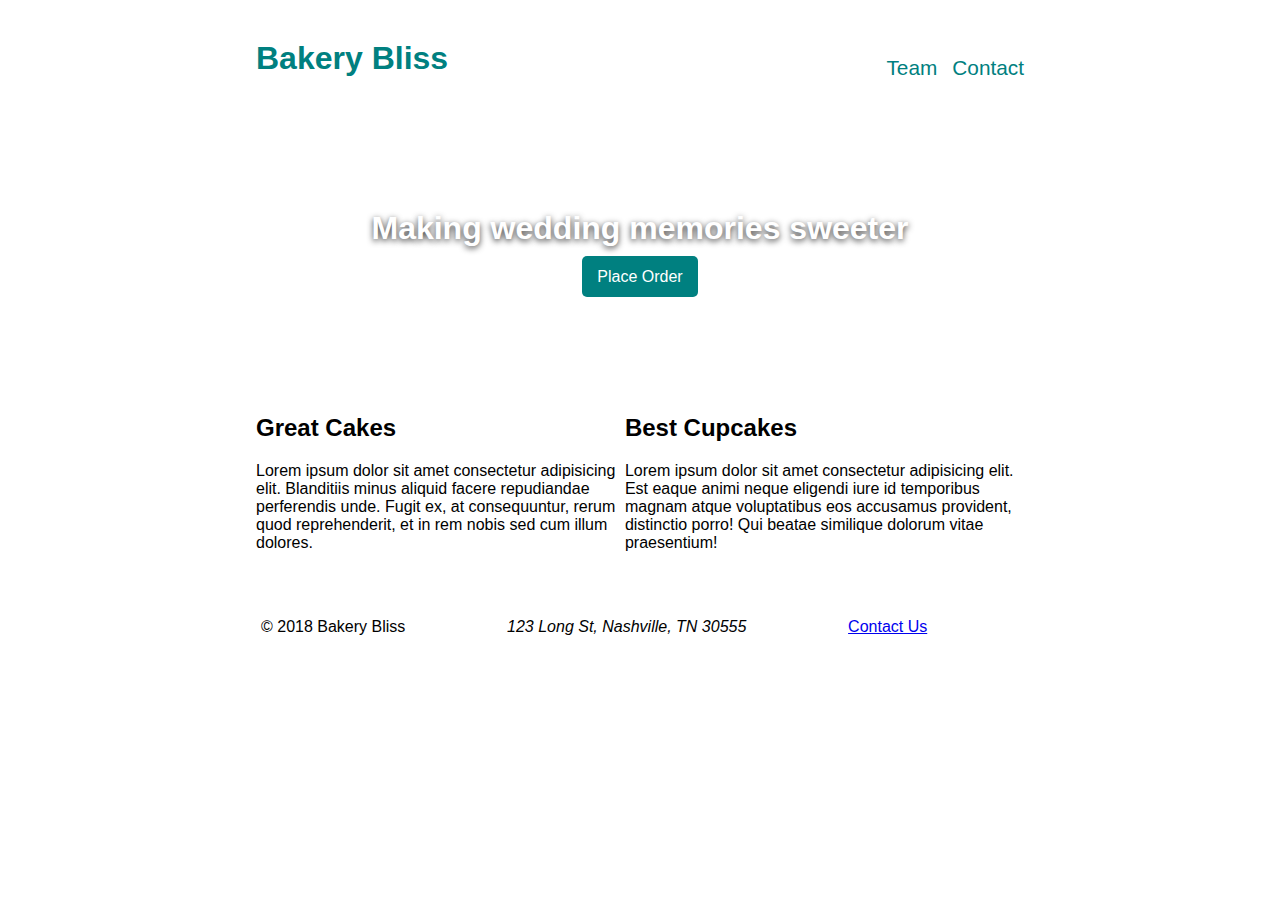
<file: index.html>
<!DOCTYPE html>
<html lang="en">
  <head>
    <meta charset="utf-8">
    <title>Bakery Bliss</title>
    <meta name="viewport" content="width=device-width, initial-scale=1.0">

    <!-- styles -->
    <link rel="stylesheet" type="text/css" href="./styles/index.processed.css">

  </head>
  <body>

    <header>
      <div id="logo"><a href="./index.html">Bakery Bliss</a></div>
      <nav>
          <ul>
              <li><a href="./team.html">Team</a>
              <li><a href="./contact.html">Contact</a>
          </ul>
      </nav>
    </header>
    <div class="hero">
      <h1>Making wedding memories sweeter</h1>
      <p><a href="./contact.html" class="button">Place Order</a></p>
    </div>
    <div class="wrap">
      <main>
          <article>
              <h2>Great Cakes</h2>
              <p>Lorem ipsum dolor sit amet consectetur adipisicing elit. Blanditiis minus aliquid facere repudiandae perferendis unde. Fugit ex, at consequuntur, rerum quod reprehenderit, et in rem nobis sed cum illum dolores.</p>
          </article>
          <article>
              <h2>Best Cupcakes</h2>
              <p>Lorem ipsum dolor sit amet consectetur adipisicing elit. Est eaque animi neque eligendi iure id temporibus magnam atque voluptatibus eos accusamus provident, distinctio porro! Qui beatae similique dolorum vitae praesentium!</p>
          </article>
      </main>

      <footer>
          <p>&copy; 2018 Bakery Bliss</p>
          <address>
              123 Long St, Nashville, TN 30555
          </address>
          <p><a href="mailto:me@myemail.com">Contact Us</a></p>
      </footer>
    </div>

  </body>
</html>
</file>
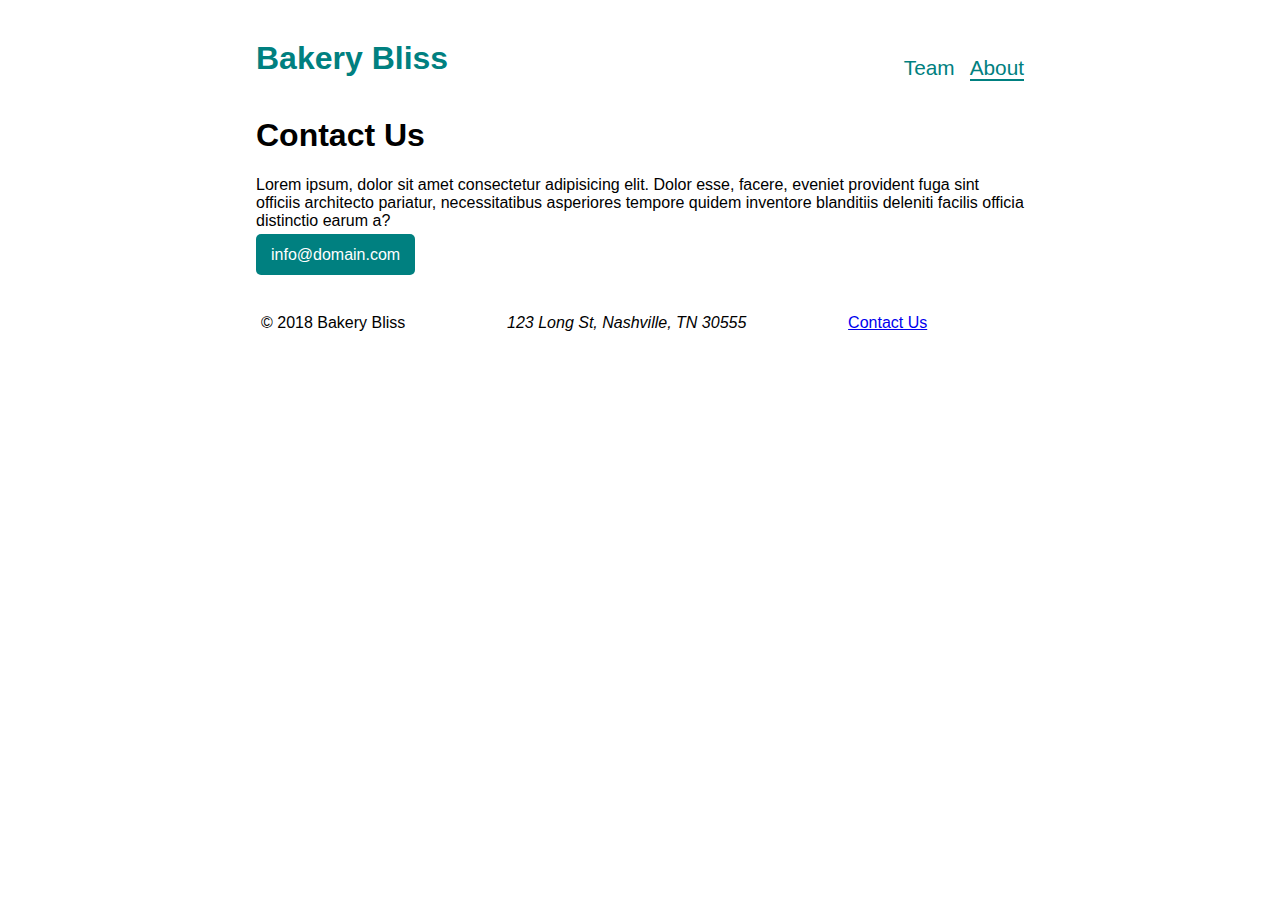
<file: contact.html>
<!DOCTYPE html>
<html lang="en">
  <head>
    <meta charset="utf-8">
    <title>Team | Bakery Bliss</title>
    <meta name="viewport" content="width=device-width, initial-scale=1.0">

    <!-- styles -->
    <link rel="stylesheet" type="text/css" href="./styles/index.processed.css">
  </head>
  <body>

    <header>
      <div id="logo"><a href="./index.html">Bakery Bliss</a></div>
      <nav>
          <ul>
              <li><a href="./team.html">Team</a>
              <li><a href="./about.html" class="active">About</a>
          </ul>
      </nav>
    </header>

    <section class="contact">
      <h1>Contact Us</h1>
      <p>Lorem ipsum, dolor sit amet consectetur adipisicing elit. Dolor esse, facere, eveniet provident fuga sint officiis architecto pariatur, necessitatibus asperiores tempore quidem inventore blanditiis deleniti facilis officia distinctio earum a?</p>
      <a href="mailto:info@domain.com" class="button">info@domain.com</a>
    </section>

    <footer>
        <p>&copy; 2018 Bakery Bliss</p>
        <address>
            123 Long St, Nashville, TN 30555
        </address>
        <p><a href="mailto:me@myemail.com">Contact Us</a></p>
    </footer>

  </body>
</html>
</file>
<file: styles/index.processed.css>
/* base */

body {
  width: 60%;
  margin: 40px auto 0;
  font-family: Arial, Helvetica, sans-serif;
}

a.button {
  text-decoration: none;
  color: white;
  background: teal;
  border: transparent;
  border-radius: 5px;
  padding: 12px 15px;
}

a.button:hover {
  background: #036565;
}

/* header */

header {
  display: flex;
  justify-content: space-between;
}

header #logo {
  font-size: 2em;
  font-weight: 600;
}

header #logo a {
  text-decoration: none;
  color: teal;
}

nav ul {
  list-style: none;
  padding: 0;
  display: flex;
  justify-content: flex-end;
}

nav ul li {
  padding: 0 0 0 15px;
  font-size: 1.3em;
}

nav ul li a {
  color: teal;
  text-decoration: none;
}

nav ul li a.active {
  border-bottom: 2px solid teal;
}

/* hero */

.hero {
  /* background: #eee; */
  background: url("https://sh-drop.s3.us-east-1.amazonaws.com/cs/cake-cutting.jpg") 50% 30% no-repeat;
  background-size: cover;
  padding: 12% 0;
}

.hero h1 {
  color: white;
  text-shadow: 0px 2px 6px #383838;
}

.hero h1,
.hero p {
  text-align: center;
}

/* content */

main {
  display: flex;
}

/* team */

.team__single {
  display: flex;
}

.team__single img {
  padding: 0 50px 0 0;
}

.team__single p {
  padding: 0 0 10px 0;
}

/* footer */

footer {
  display: flex;
  padding: 50px 0;
}

footer address,
footer p {
  margin: 0 5px;
  flex: 1 0 auto;
}
</file>
